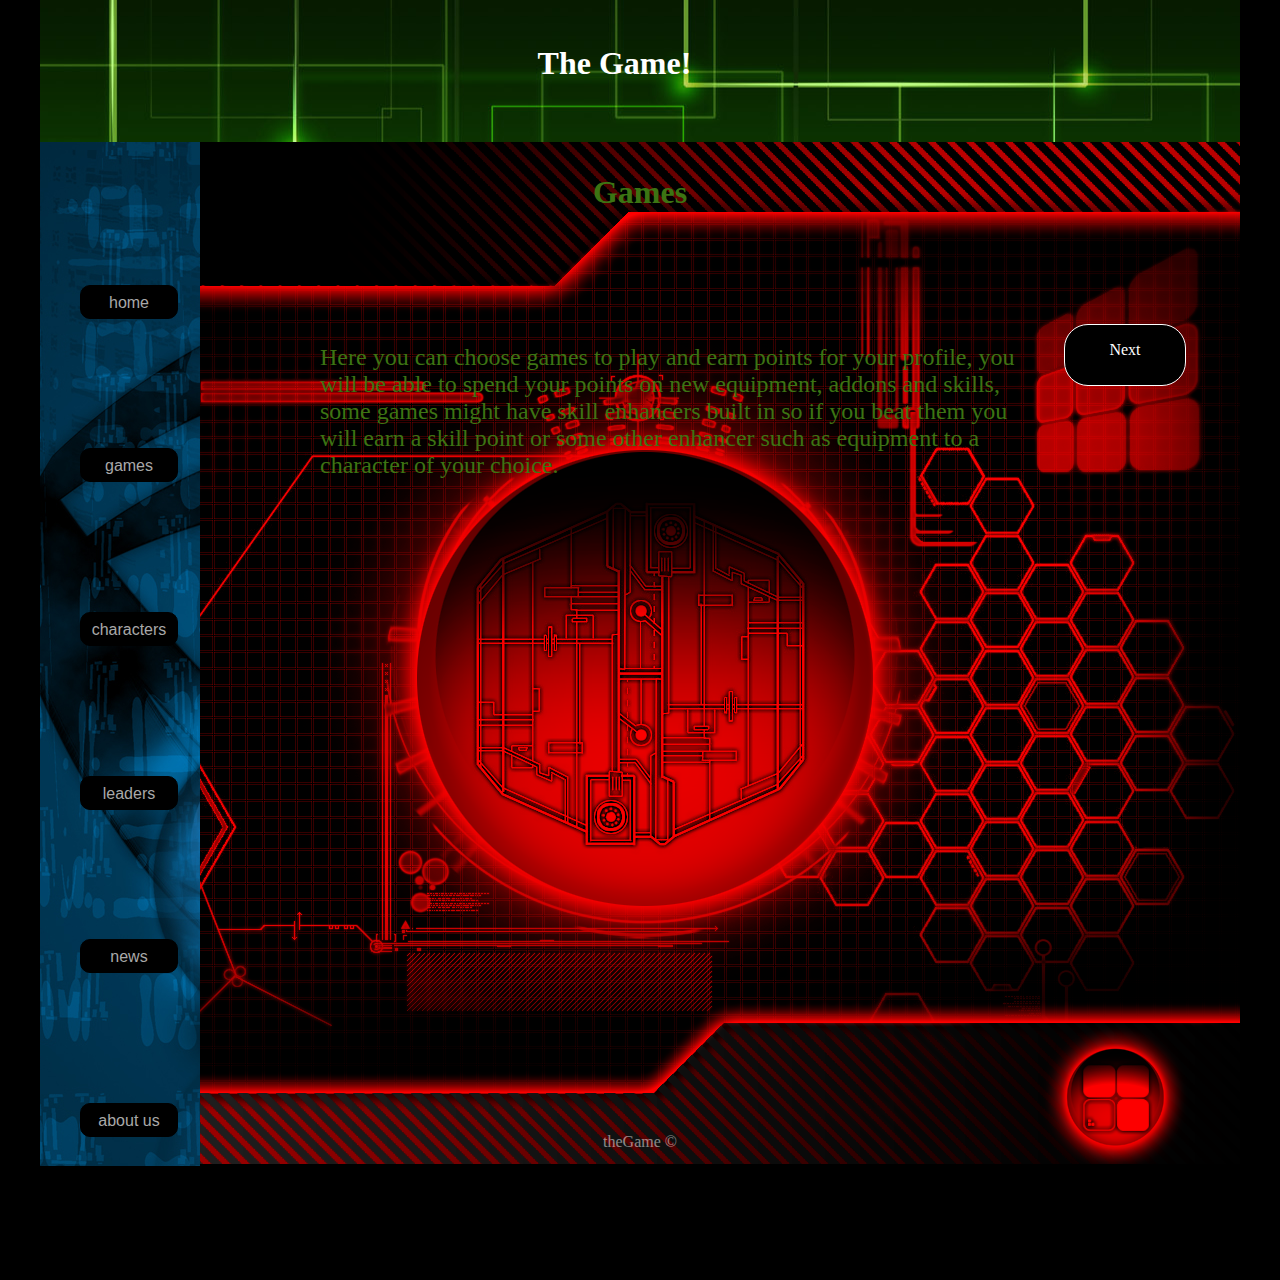
<file: index.html>
<!DOCTYPE html>
<html>

<head>
    <script src="http://ajax.googleapis.com/ajax/libs/jquery/1.7.1/jquery.min.js"></script>
    <script type="text/javascript"></script>
    <script type="text/javascript" src="sig.js"></script>

    
    <link type="text/css" href="CSS/sig.css" rel="stylesheet">
    <link type="text/css" href="CSS/nav.css" rel="stylesheet">
    <title>The Game</title>
</head>


<body>
    <div class="container">
        <!--main header start-->
      
        <div class="container2">
            <div class="header">
                <h1 class="innerhed">The Game!</h1>
            </div>
        </div>
        
        <div class="do"> 
            <ul>
                <li class="list"><a href="index.html" class="links">Home</a></li>
                <li class="list"><a href="games.html" class="links">Games</a></li>
                <li class="list"><a href="choose.html" class="links">Characters</a></li>
                <li class="list"><a href="leaderboard.html" class="links">Leaders</a></li>
                <li class="list"><a href="news.html" class="links">News</a></li>
                <li class="list"><a href="about.html" class="links">About Us</a></li>
            </ul>
        </div>
        	
            <div class="wrw">
        		<h1 class="wrw22">Games</h1>
                
        
                <p class="wrw222">Here you can choose games to play and earn points for your
        		profile, you will be able to spend your points on new equipment, addons 
        		and skills, some games might have skill enhancers built in so if you beat 
        		them you will earn a skill point or some other enhancer such as equipment
        		to a character of your choice.</p>
            </div>
        
            <div hidden class="next">
                <h1 class="wrw22">Characters</h1>
                
                <p class="wrw222">In the characters section you will be allowed to view your
                current characters and their stats in the form of cards, you will earn characters
                by playing games and winning events, you will be allowed to use your character
                cards to battle other users cards in a pvp death match, if you win you will be 
                granted points.</p>
        
            </div>
            
            <div hidden class="next2">
                <h1 class="wrw22">Leaders</h1>
                
                <p class="wrw222">The user will be able to see who is the leader of the day, week
                and month. Leaders will be dictated by points. There will be daily points, weekly 
                points and monthly points, if you are the leader of any of these three categories you
                will be granted the daily, weekly or monthly character and a skill enhancer for your main
                profile.</p>
            
        
            </div>
        
            
        	
        <div class="button"><p class="buttonconf">Next</p></div>
    
        
        
        
    <div class="footer">
        <p class="innerFooter">theGame &copy;</p>
    </div>       
  





</body>
</html>
</file>
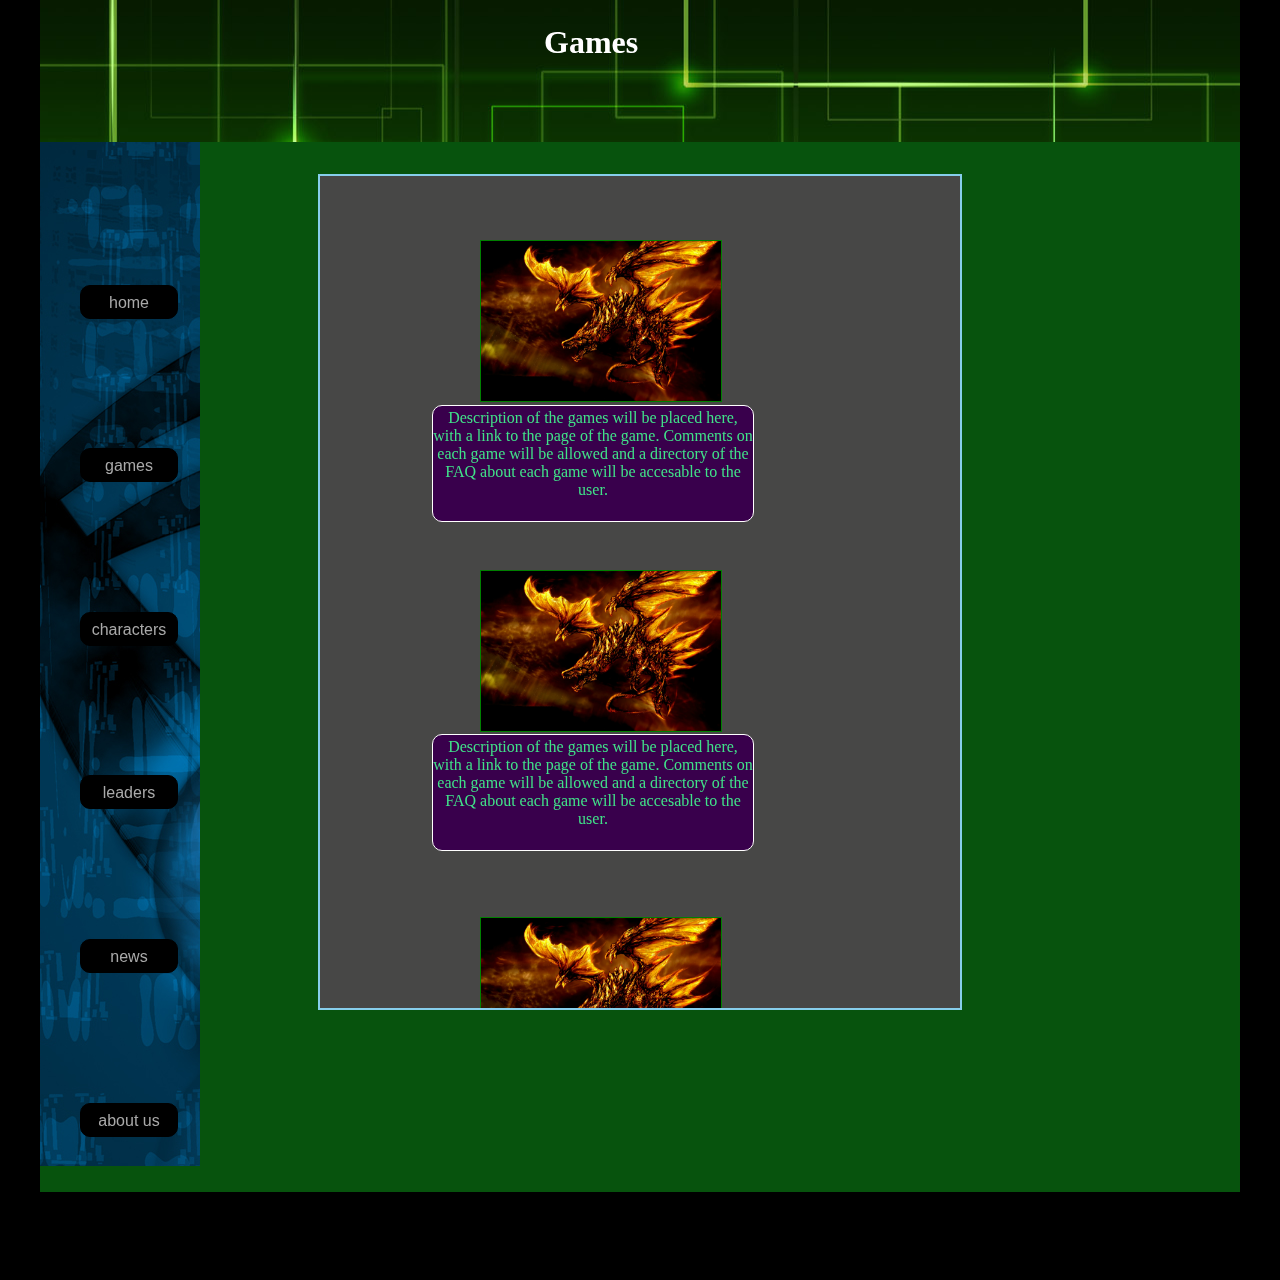
<file: games.html>
<!DOCTYPE html>
<html>
	<head>
		<script src="http://ajax.googleapis.com/ajax/libs/jquery/1.7.1/jquery.min.js"></script>
        <script type="text/javascript" src="sig.js"></script>
        <link type="text/css" href="CSS/games.css" rel="stylesheet">
        <link type="text/css" href="CSS/gamesNav.css" rel="stylesheet">
		<title>Games</title>
	</head>

<body class="bod">
    
    <div class="container224">
        
    <div class="headContainer">
        <h1>Games</h1>
    </div>
        <div class="galleryCon">
            <table class="mainGame">
                <tr><img class="gameGallery" src="Dragon.jpg">
                    <p class="gameGalleryDesc">Description of the games
                    will be placed here, with a link to the page of the game.
                    Comments on each game will be allowed and a directory of the
                    FAQ about each game will be accesable to the user.</p>
                </tr>
                <tr><img class="gameGallery" src="Dragon.jpg">
                    <p class="gameGalleryDesc">Description of the games
                    will be placed here, with a link to the page of the game.
                    Comments on each game will be allowed and a directory of the
                    FAQ about each game will be accesable to the user.</p>
                </tr><br />
                <tr><img class="gameGallery" src="Dragon.jpg">
                    <p class="gameGalleryDesc">Description of the games
                    will be placed here, with a link to the page of the game.
                    Comments on each game will be allowed and a directory of the
                    FAQ about each game will be accesable to the user.</p>
                </tr>
                <tr><img class="gameGallery" src="Dragon.jpg">
                    <p class="gameGalleryDesc">Description of the games
                    will be placed here, with a link to the page of the game.
                    Comments on each game will be allowed and a directory of the
                    FAQ about each game will be accesable to the user.</p>
                </tr><br />
                <tr><img class="gameGallery" src="Dragon.jpg">
                    <p class="gameGalleryDesc">Description of the games
                    will be placed here, with a link to the page of the game.
                    Comments on each game will be allowed and a directory of the
                    FAQ about each game will be accesable to the user.</p>
                </tr>
                <tr><img class="gameGallery" src="Dragon.jpg">
                    <p class="gameGalleryDesc">Description of the games
                    will be placed here, with a link to the page of the game.
                    Comments on each game will be allowed and a directory of the
                    FAQ about each game will be accesable to the user.</p>
                </tr>
            </table>
        </div>
        
        
    
        <div class="do"> 
            <ul>
                <li class="list"><a href="index.html" class="links">Home</a></li>
                <li class="list"><a href="games.html" class="links">Games</a></li>
                <li class="list"><a href="choose.html" class="links">Characters</a></li>
                <li class="list"><a href="leaderboard.html" class="links">Leaders</a></li>
                <li class="list"><a href="news.html" class="links">News</a></li>
                <li class="list"><a href="about.html" class="links">About Us</a></li>
            </ul>
        </div>
        
        
        
        
        
        
        
        
    </div>
</body>
</html>
</file>
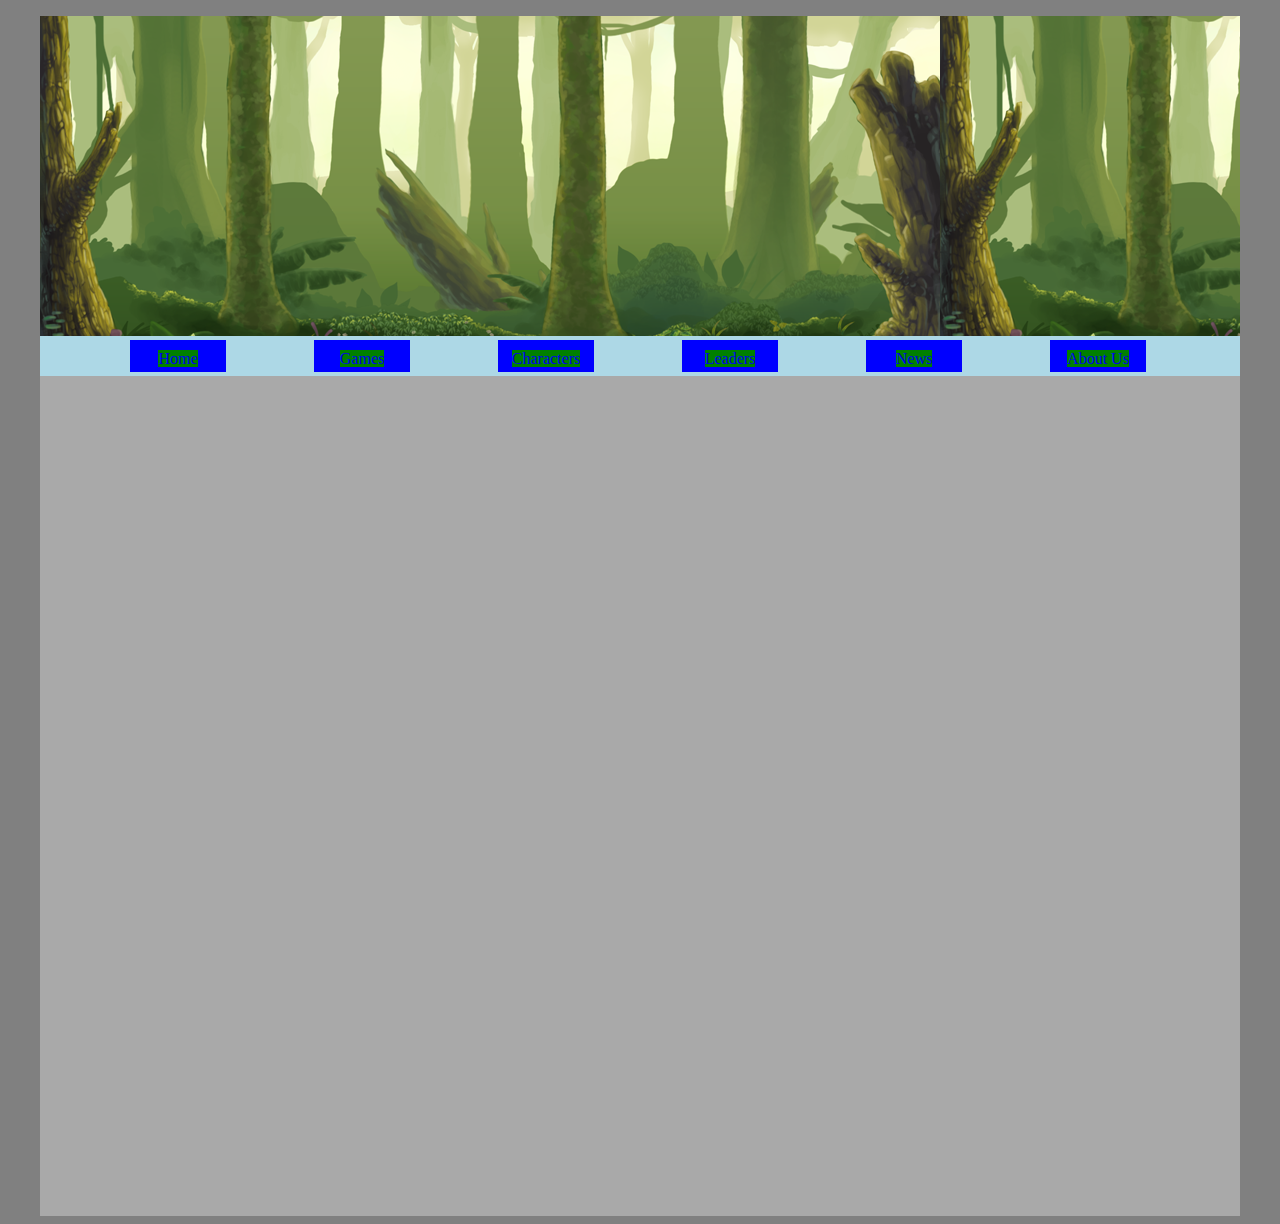
<file: news.html>
<!DOCTYPE html>
<html>
<head>
    <script src="http://ajax.googleapis.com/ajax/libs/jquery/1.7.1/jquery.min.js"></script>
    <script type="text/javascript"></script>
    <script type="text/javascript" src="news.js"></script>
    <link type="text/css" href="CSS/news.css" rel="stylesheet">
    <title>News</title>
</head>
<body>
    
    <div class="container">
    

 
    
    <div class="newsFeed">    
        <p class="grx">
            <span id='original'></span>
        </p>
    </div>
    
        
    <div class="newsTable">
        <table class="tableContents">
            
            <tr id="inline">
                <td id="navBar"><a id="inlineLinks" href="index.html">Home</td></a>
            </tr>
            
            <tr id="inline">
                <td id="navBar"><a id="inlineLinks" href="games.html">Games</td></a>
            </tr>
            
            <tr id="inline">
                <td id="navBar"><a id="inlineLinks" href="choose.html">Characters</td></a>
            </tr>
            
            <tr id="inline">
                <td id="navBar"><a id="inlineLinks" href="leaderboard.html">Leaders</td></a>
            </tr>
            
            <tr id="inline">
                <td id="navBar"><a id="inlineLinks" href="news.html">News</td></a>
            </tr>
            
            <tr id="inline">
                <td id="navBar"><a id="inlineLinks" href="about.html">About Us</td></a>
            </tr>
        
        
        </table>       
        
    </div>
    </div>
</body>
</html>
</file>
<file: CSS/sig.css>
body
{
	background-color: black;
    height: 80em;
    width: 80em;
    margin-right: auto;
    margin-left: auto;
}

/*beginning of first container*/
.container
{
	height: 75em;
	width: 75em;
	background-image:url("redtech.png");
	background-position: center bottom 16%;
	margin-right: auto;
	margin-left: auto;
	background-repeat: no-repeat;
}
/*end of the main container*/


.container2
{
	width:75em;
	height:9.4em;
}
.header
{
	margin-left:auto;
	margin-right: auto;
	height: 9.4em;
	width: 75em;
	background-image: url("techgreen.jpg");
	background-repeat: no-repeat;
	margin-top: -1em;
}

.innerhed
{
	font-size: 2em;
	font-family: Times;
	width: 6em;
	margin-right: auto;
	margin-left: auto;
	padding-top: 1em;
	position: absolute;
	right: 43%;
    color: white;
}
/*This is for the beginning of the description games*/
.wrw
{
	height: 10em;
	width: 40em;
	margin-left: auto;
    margin-right: auto;
	
}
.wrw222
{
    height: 10em;
    width: 30em;
    font-size: 1.5em;
    font-family: Impact;
    color: #3c7413;
    padding-top: 2.5em;
    position:absolute;
}
.wrw222-hidden
{
    height: 10em;
    width:30em;
    font-size: 1.5em;
    font-family: Impact;
    color:#3c7413;
    padding-top: 2.5em;
    visibility: hidden;
    z-index:20;
    position:absolute;
}
.zir
{
    height: 15em;
    width: 45em;
    padding-top: 4em;
    margin-top: 3em;
}

.wrw22
{
    height: 65px;
    width: 200px;
    text-align: center;
    padding-top: 10px;
    margin-left: auto;
    margin-right:auto;
    color: #3c7413;
    z-index:1;
}


.button
{
	height: 60px;
	width: 120px;
	background-color: black;
	margin-right: 10em;
    margin-left: 64em;
    margin-top: em;
	border-radius: 1.5em;
	border: 1px solid white;
    cursor: crosshair;
}

.footer
{
    height: 2em;
    width:55em;
    margin-top: 46.7em;
    margin-left: 10em;
    text-align: center;
    opacity: .5;
    color:white;
}
.innerFooter
{
}
.buttonconf
{
	color:white;
	text-align:center;
	font-family: Impact;
}
</file>
<file: CSS/nav.css>
.do
{
	background-image:url("techblue.jpg");
	height: 63.2em;
	width: 10em;
	padding-top: .8em;
	position: absolute;
}

/*li elements in the nav bar*/
.list
{
	margin-top: 8.1em;
	list-style: none;
	height: 1.5em;
	width: 6em;
	background-color: black;
	text-align: center;
	padding-top: .5em;
	border-radius: 10px;
	font-family: Impact;
	color: darkgray;
	border: 1px solid black;
    text-transform: lowercase;
}
/*li elements in the nav bar*/

.listconf
{  
    margin-top: 8.1em;
	list-style: none;
	height: 1.5em;
	width: 6em;
	background-color: black;
	text-align: center;
	padding-top: .5em;
	border-radius: 10px;
	font-family: Impact;
	color: darkgray;
	border: 1px solid black;
	opacity: .5;
    text-transform: lowercase;
}

.links
{
	height:1em;
	width:2em;
	text-decoration: none;
	color: darkgray;
	font-family: Arial;
}
</file>
<file: CSS/games.css>
.container224
{
    height: 75em;
    width: 75em;
    background-color: #07530d;
    margin-left: auto;
    margin-right: auto;
}
.headContainer
{
    height: 9.4em;
    width: 100%;
    background-color: white;
    background-image: url("techgreen.jpg");
    margin-top: -1.85em;
}
h1
{
	font-size: 2em;
	font-family: Times;
	width: 6em;
	margin-right: auto;
	margin-left: auto;
	padding-top: 1em;
    color: white;
}
    

.bod
{
    background-color: black;
    height: 80em;
    width: 80em;
    margin-left: auto;
    margin-right:auto;
}

.galleryCon
{
    height: 50em;
    width: 40em;
    margin-right: auto;
    margin-left: auto;
    overflow: scroll;
    padding-top: 2em;
    margin-top: 2em;
    background-color: #474746;
    border: 2px solid skyblue;
}

.gameGallery
{
    height: 10em;
    width: 15em;
    list-style: none;
    display: inline;
    margin-left: 10em;
    margin-right: 1.5em;
    border: 1px solid green;
    margin-top: 2em
}

.gameGalleryDesc
{
    padding-top: 3px;
    text-align:center;
    margin-top: -.1em;
    margin-left: 7em;
    font-family: Impact;
    color: #41e189;
    height:6em;
    width:20em;
    background-color: #39004c;
    border-radius: 10px;
    border: 1px solid white; 
    padding-bottom: 1em;
}
</file>
<file: CSS/gamesNav.css>
.do
{
	background-image:url("techblue.jpg");
	height: 63.2em;
	width: 10em;
	padding-top: .8em;
    margin-top: -54.25em;
}

/*li elements in the nav bar*/
.list
{
	margin-top: 8.1em;
	list-style: none;
	height: 1.5em;
	width: 6em;
	background-color: black;
	text-align: center;
	padding-top: .5em;
	border-radius: 10px;
	font-family: Impact;
	color: darkgray;
	border: 1px solid black;
    text-transform: lowercase;
    overflow: hidden;
}
/*li elements in the nav bar*/

.listconf
{  
    margin-top: 8.1em;
	list-style: none;
	height: 1.5em;
	width: 6em;
	background-color: black;
	text-align: center;
	padding-top: .5em;
	border-radius: 10px;
	font-family: Impact;
	color: darkgray;
	border: 1px solid black;
	opacity: .5;
    text-transform: lowercase;
}

.links
{
	height:1em;
	width:2em;
	text-decoration: none;
	color: darkgray;
	font-family: Arial;
}
</file>
<file: CSS/news.css>
body

{
    background-color: grey;
}

.container

{
    height: 75em;
    width: 75em;
    margin-right: auto;
    margin-left: auto;
    background-color: darkgrey;
}
.header

{
    height: 5em;
    width: 10em;
    background-color: blue;
    margin-left: auto;
    margin-right: auto;
    text-align: center;
    padding-top: .1em;
    padding-bottom: .4em;
    border: 5px solid black;
}

.newsFeed
{
    height: 20em;
    width: 75em;
    margin-left: auto;
    margin-right: auto;
    background-image: url('site.png');
}

.grx
{
    height: 10em;
    width: 32.5em;
    margin-left: auto;
    margin-right: auto;
    text-align: center;
    color: red;
}
#original

{
    font-size: 10em;
    height: 20em;
    width: 75em;
    opacity: 1;
}

.newsTable

{
    height: 2.5em;
    width: 100%;
    background-color: lightblue;
    overflow: hidden;
}

#inline

{
    display: inline-block;
    margin-left: 5.5em;
    height: 2em;
    width: 6em;
    background-color: blue;
    margin-top: .1em;
    overflow: hidden;
}

#inlineLinks

{
    text-decoration: none;
    background-color: green;
    overflow: hidden;
}

#navBar
{
    height: 2em;
    width: 6em;
    text-align: center;
    overflow: hidden;
}
</file>
